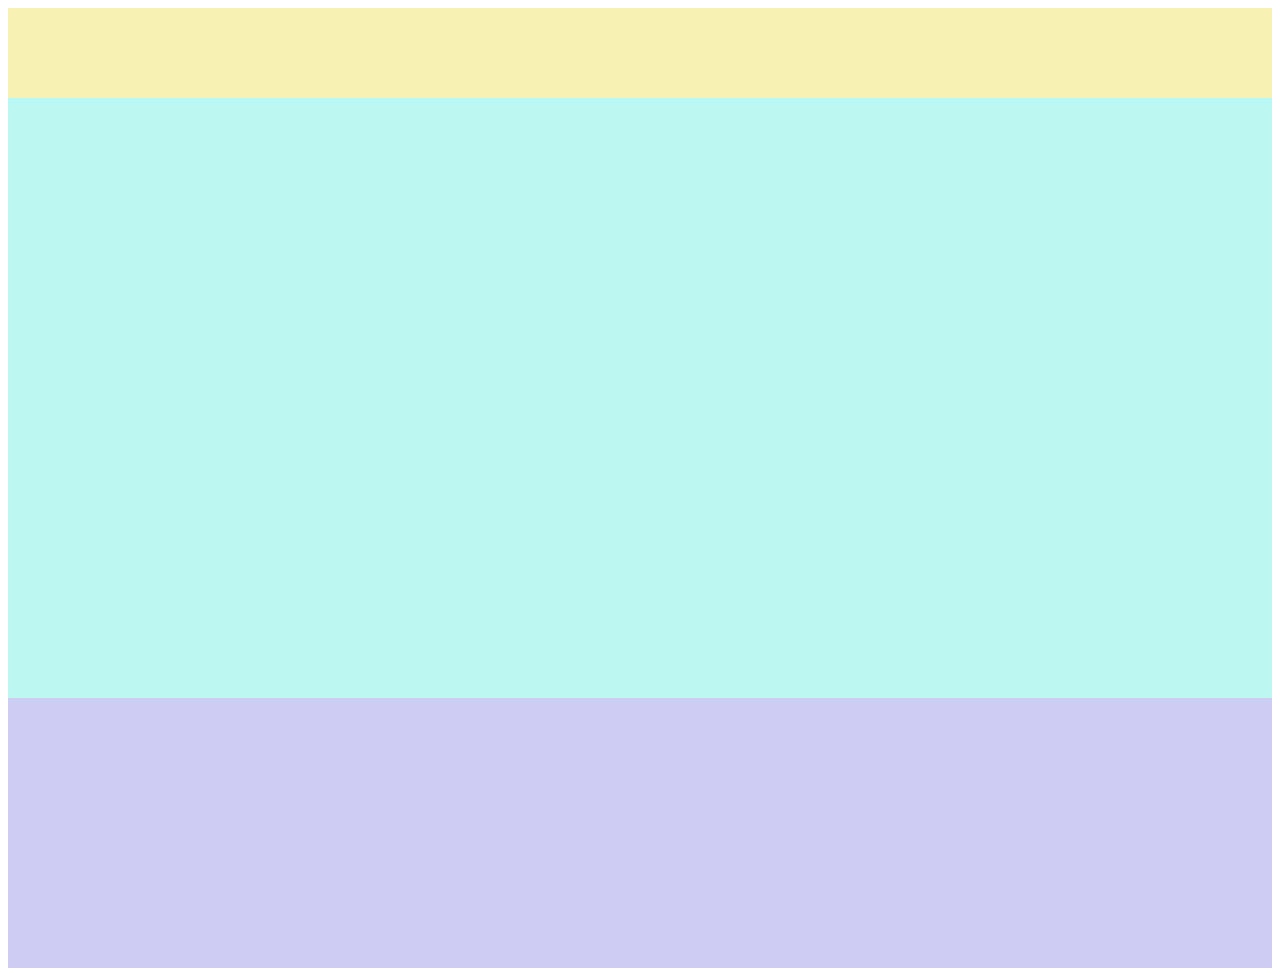
<file: html_study_1/page12/index.html>
<!DOCTYPE html>
<html>
  <head>
    <meta charset="utf-8">
    <title>Progate</title>
    <link rel="stylesheet" href="stylesheet.css">
  </head>
  <body>
    <!-- Tambahkan tag <div> dengan class "header" -->
    <div class="header">
      
    </div>
    
    <!-- Tambahkan tag <div> dengan class "main" -->
    <div class="main">
      
    </div>
    
    <!-- Tambahkan tag <div> dengan class "footer" -->
    <div class="footer">
      
    </div>
    
    
  </body>
</html>
</file>
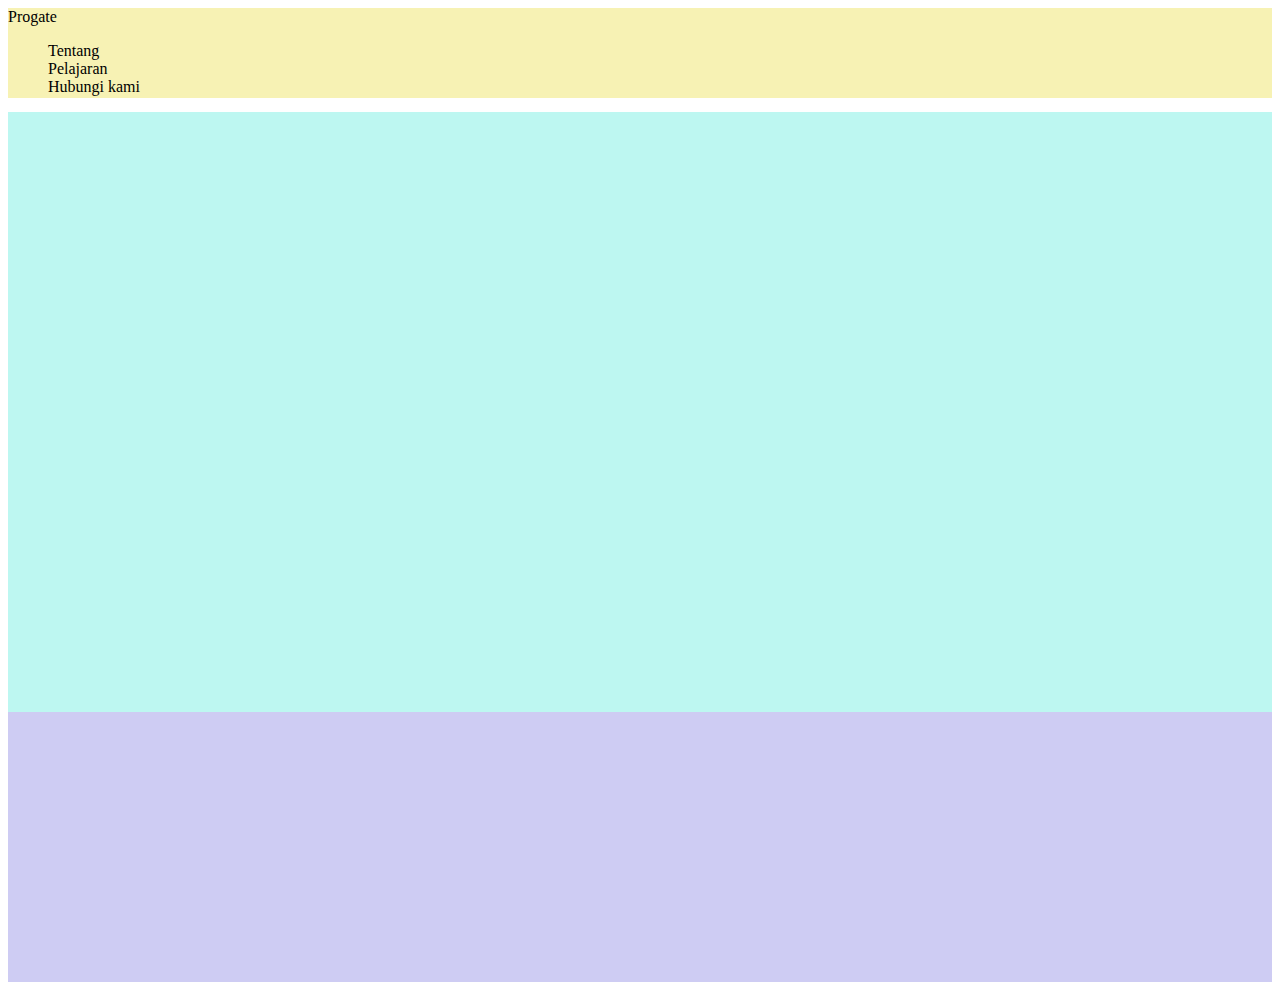
<file: html_study_1/page13/index.html>
<!DOCTYPE html>
<html>
  <head>
    <meta charset="utf-8">
    <title>Progate</title>
    <link rel="stylesheet" href="stylesheet.css">
  </head>
  <body>
    <div class="header">
      <!-- Tambahkan tag <div> dengan class "header-logo" -->
      <div class="header-logo">Progate
        
      </div>
      
      <!-- Tambahkan tag <div> dengan class "header-list" -->
      <div class="header-list">
       <ul>
       <li>Tentang</li>
      <li>Pelajaran</li>
      <li>Hubungi kami</li>
      </ul>
      
    </div>

    <div class="main">
    
   
      
    </div>

    <div class="footer">
     
   
    </div>  
    </div>
  </body>
</html>
</file>
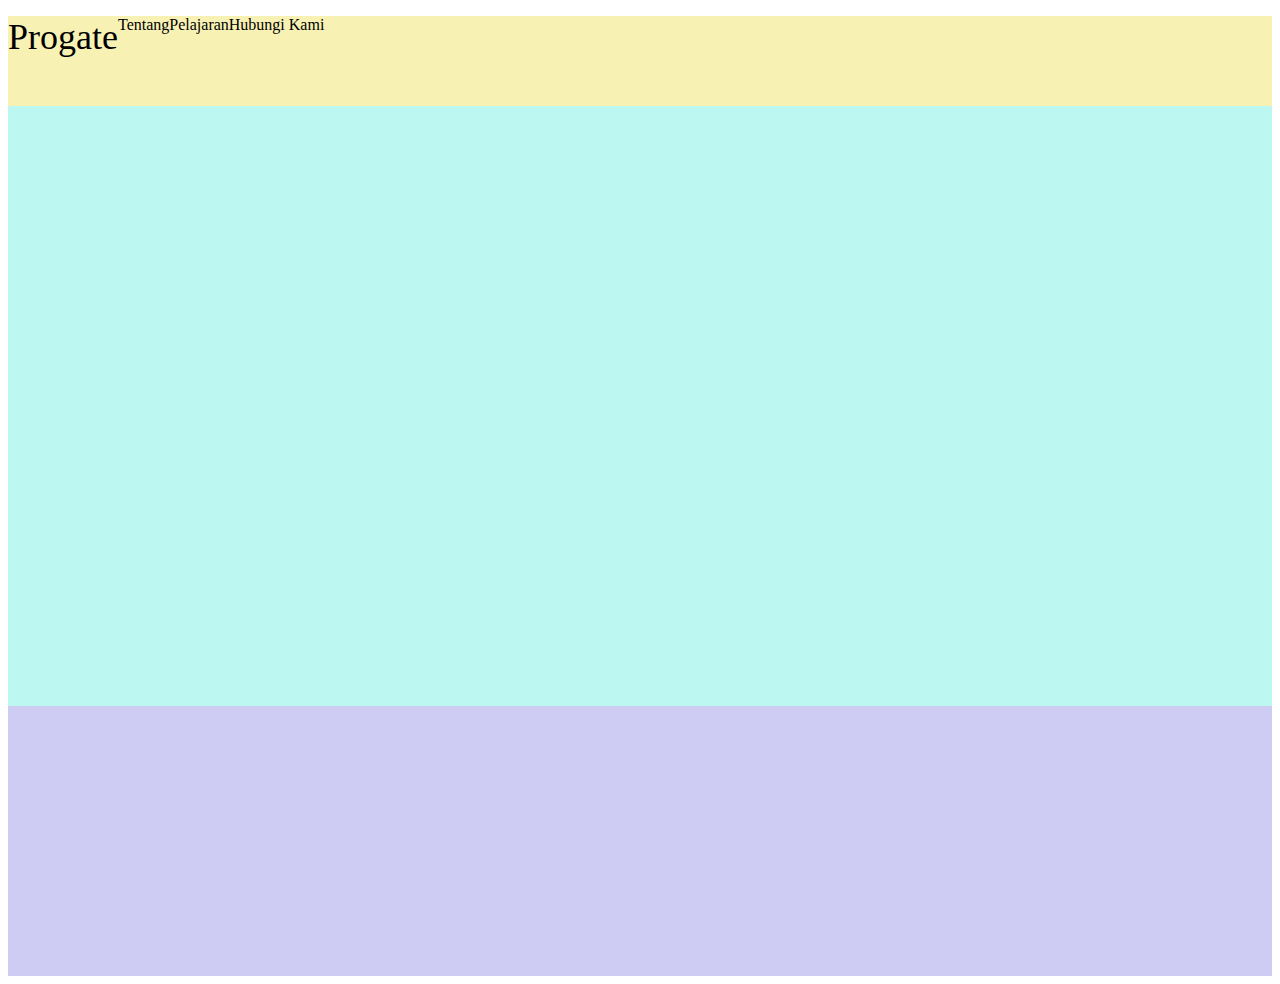
<file: html_study_1/page14/index.html>
<!DOCTYPE html>
<html>
  <head>
    <meta charset="utf-8">
    <title>Progate</title>
    <link rel="stylesheet" href="stylesheet.css">
  </head>
  <body>
    <div class="header">
      <div class="header-logo">Progate</div>
      <div class="header-list">
        <ul>
          <li>Tentang</li>
          <li>Pelajaran</li>
          <li>Hubungi Kami</li>
        </ul>
      </div>
    </div>

    <div class="main">
      
    </div>

    <div class="footer">
      
    </div>
  </body>
</html>
</file>
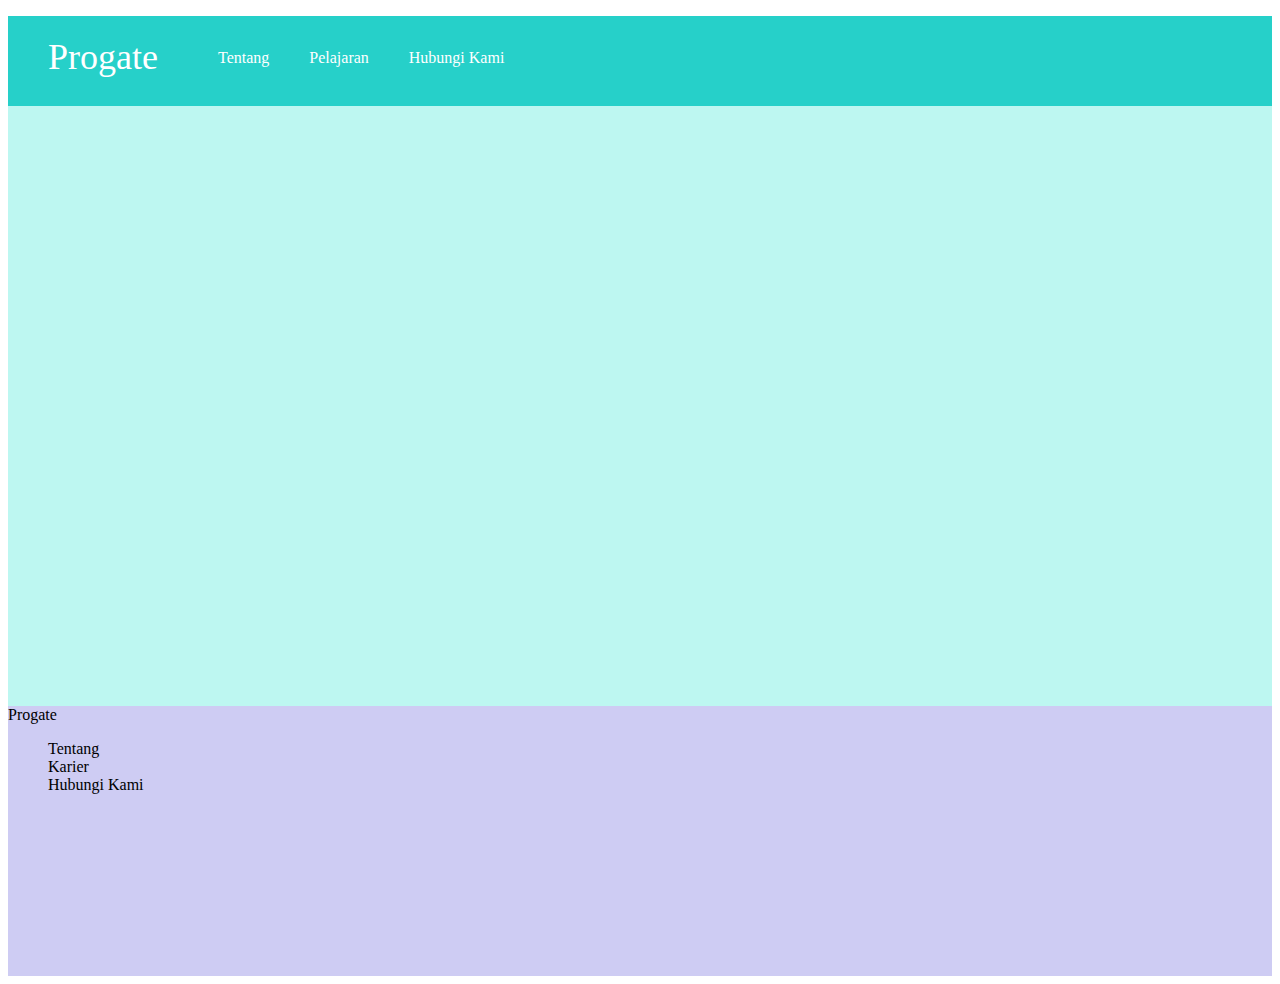
<file: html_study_1/page16/index.html>
<!DOCTYPE html>
<html>
  <head>
    <meta charset="utf-8">
    <title>Progate</title>
    <link rel="stylesheet" href="stylesheet.css">
  </head>
  <body>
    <div class="header">
      <div class="header-logo">Progate</div>
      <div class="header-list">
        <ul>
          <li>Tentang</li>
          <li>Pelajaran</li>
          <li>Hubungi Kami</li>
        </ul>
      </div>
    </div>

    <div class="main">
      
    </div>

    <div class="footer">
      <!-- Tambahkan tag <div> dengan class "footer-logo" -->
      <div class="footer-logo">Progate
        
      </div>
      
      <!-- Tambahkan tag <div> dengan class "footer-list" -->
      <div class="footer-list">
        <ul>
          <li>Tentang</li>
          <li>Karier</li>
          <li>Hubungi Kami</li>
        </ul>
        
      </div>
      
    </div>
  </body>
</html>
</file>
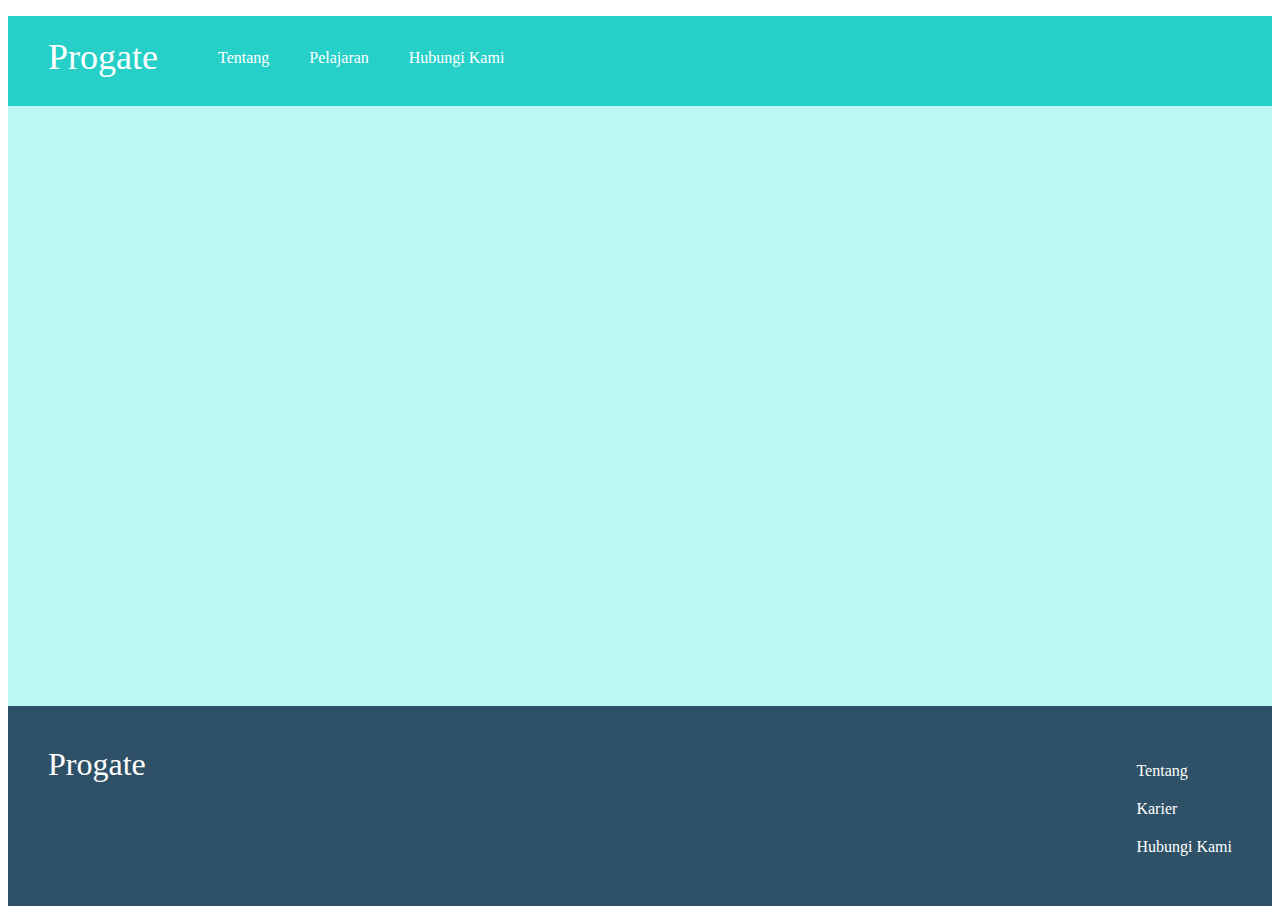
<file: html_study_1/page17/index.html>
<!DOCTYPE html>
<html>
  <head>
    <meta charset="utf-8">
    <title>Progate</title>
    <link rel="stylesheet" href="stylesheet.css">
  </head>
  <body>
    <div class="header">
      <div class="header-logo">Progate</div>
      <div class="header-list">
        <ul>
          <li>Tentang</li>
          <li>Pelajaran</li>
          <li>Hubungi Kami</li>
        </ul>
      </div>
    </div>

    <div class="main">
      
    </div>

    <div class="footer">
      <div class="footer-logo">Progate</div>
      <div class="footer-list">
        <ul>
          <li>Tentang</li>
          <li>Karier</li>
          <li>Hubungi Kami</li>
        </ul>
      </div>
    </div>
  </body>
</html>
</file>
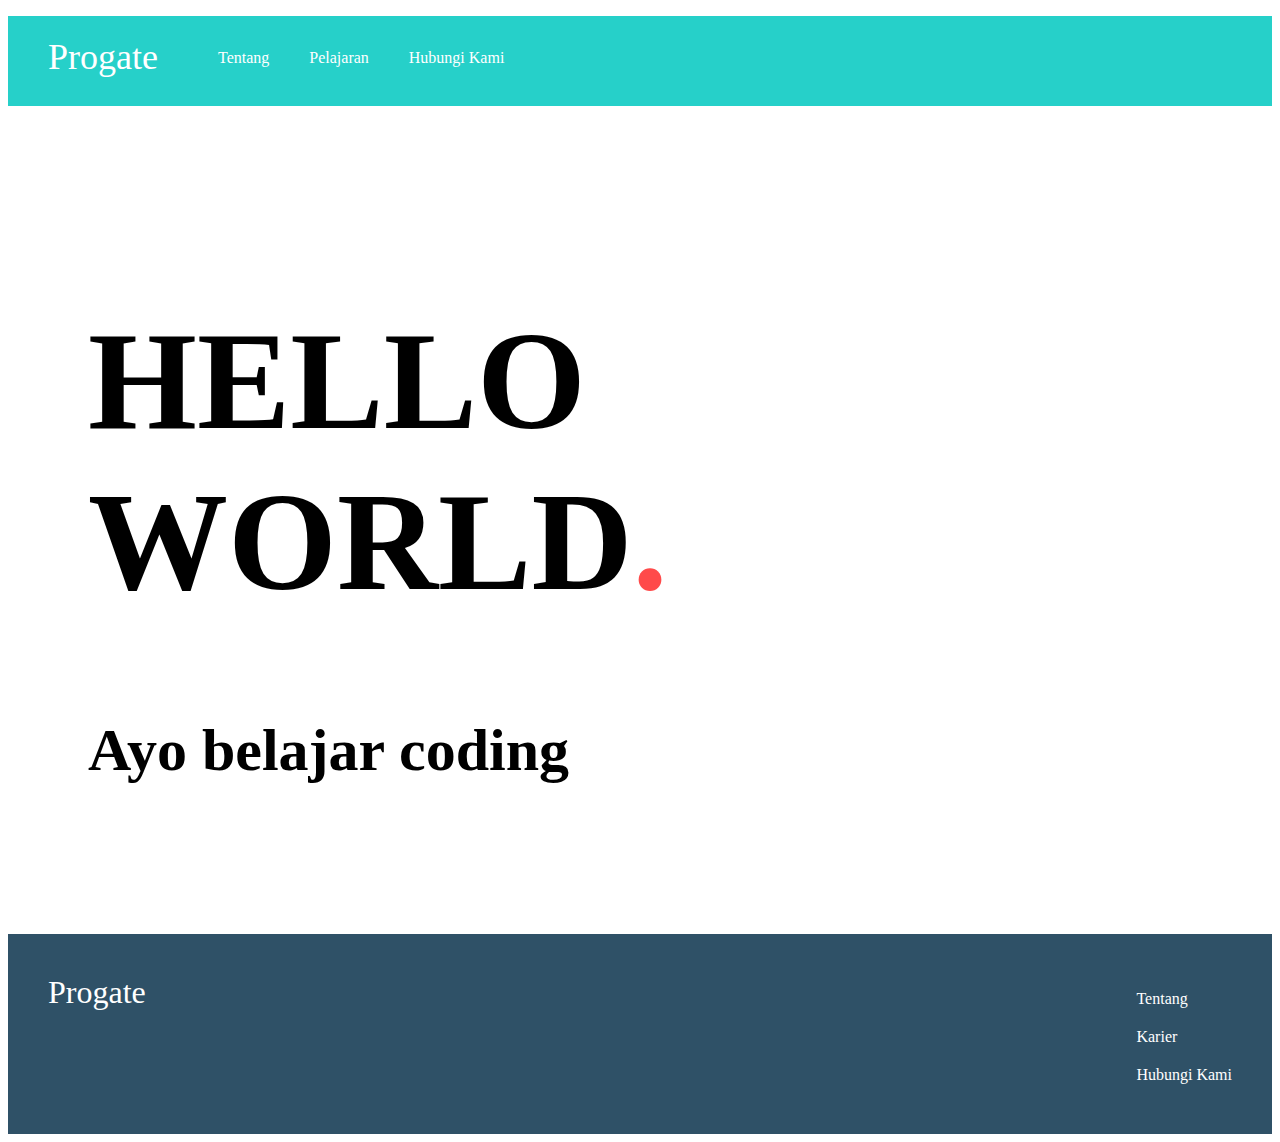
<file: html_study_1/page18/index.html>
<!DOCTYPE html>
<html>
  <head>
    <meta charset="utf-8">
    <title>Progate</title>
    <link rel="stylesheet" href="stylesheet.css">
  </head>
  <body>
    <div class="header">
      <div class="header-logo">Progate</div>
      <div class="header-list">
        <ul>
          <li>Tentang</li>
          <li>Pelajaran</li>
          <li>Hubungi Kami</li>
        </ul>
      </div>
    </div>

    <div class="main">
      <!-- Tambahkan tag <div> dengan class "copy-container" -->
      <div class="copy-container">
        <h1>HELLO WORLD<span>.</span></h1>
        <h2>Ayo belajar coding</h2>
        
      </div>
      
      <!-- Tambahkan tag <div> dengan class "contents" -->
      <div class="contents">
        
      </div>
      
      
      <!-- Tambahkan tag <div> dengan class "contact-form" -->
      <div class="contact-form">
        
      </div>
      
      
    </div>

    <div class="footer">
      <div class="footer-logo">Progate</div>
      <div class="footer-list">
        <ul>
          <li>Tentang</li>
          <li>Karier</li>
          <li>Hubungi Kami</li>
        </ul>
      </div>
    </div>
  </body>
</html>
</file>
<file: html_study_1/page12/stylesheet.css>
body {
  font-family: "Avenir Next";
}

/* Ganti background-color header menjadi #f7f2b4 dan height menjadi 90px */
.header{
background-color:#f7f2b4;
height: 90px;
}
/* Ganti background-color main menjadi #bdf7f1 dan height menjadi 600px */
.main{
background-color:#bdf7f1;
height: 600px;
}

/* Ganti background-color footer menjadi #ceccf3 dan height menjadi 270px */
.footer{
background-color:#ceccf3;
height: 270px;
}
</file>
<file: html_study_1/page13/stylesheet.css>
body {
  font-family: "Avenir Next";
}

/* Gunakan property list-style untuk menghilangkan bullet dari tag <li> */
li{
  list-style: none;
}

.header {
  background-color: #f7f2b4;
  height: 90px;
}

.main {
  background-color: #bdf7f1;
  height: 600px;
}

.footer {
  background-color: #ceccf3;
  height: 270px;
}
</file>
<file: html_study_1/page14/stylesheet.css>
body {
  font-family: "Avenir Next";
}

li {
  list-style: none;
  /* Ganti property float menjadi left */
  float: left;
}

.header {
  background-color: #f7f2b4;
  height: 90px;
}

/* Ganti font-size milik header-logo menjadi 36px, dan property float menjadi left */
.header-logo{
  font-size:36px;
  float:left;
}

.main {
  background-color: #bdf7f1;
  height: 600px;
}

.footer {
  background-color: #ceccf3;
  height: 270px;
}
</file>
<file: html_study_1/page16/stylesheet.css>
body {
  font-family: "Avenir Next";
}

li {
  list-style: none;
  /* Pindahkan kedua baris di bawah ke sekitar baris 25 */

}

.header {
  background-color: #26d0c9;
  color: #fff;
  height: 90px;
}

.header-logo {
  float: left;
  font-size: 36px;
  padding: 20px 40px;
}

/* Tambahkan CSS tag <li> yang di atas ke dalam header-list */
.header-list li {
  float: left;
  padding: 33px 20px;
}


.main {
  background-color: #bdf7f1;
  height: 600px;
}

.footer {
  background-color: #ceccf3;
  height: 270px;
}
</file>
<file: html_study_1/page17/stylesheet.css>
body {
  font-family: "Avenir Next";
}

li {
  list-style: none;
}

.header {
  background-color: #26d0c9;
  color: #fff;
  height: 90px;
}

.header-logo {
  float: left;
  font-size: 36px;
  padding: 20px 40px;
}

.header-list li {
  float: left;
  padding: 33px 20px;
}

.main {
  background-color: #bdf7f1;
  height: 600px;
}

.footer {
  /* Ganti background-color ke #2f5167 */
  background-color: #2f5167;
  color: #fff;
  height: 120px;
  padding: 40px 40px 40px 40px;
  
  
  
  /* Ganti color ke #fff */
  color: #fff;
  
  
  /* Ganti height ke 120px */
  height: 120px;
  
  /* Ganti padding untuk semua sisi ke 40px */
  padding: 40px 40px 40px 40px;
  
  
}

/* Ganti font-size dan property float footer-logo */
.footer-logo{
font-size: 32px;
float: left;
}


/* Ganti float property footer-list */
.footer-list{
 float: right;
}

/* Tambahkan CSS untuk tag <li> ke dalam footer-list */
.footer-list li{
  padding-bottom: 20px;
}
</file>
<file: html_study_1/page18/stylesheet.css>
body {
  font-family: "Avenir Next";
}

li {
  list-style: none;
}

.header {
  background-color: #26d0c9;
  color: #fff;
  height: 90px;
}

.header-logo {
  float: left;
  font-size: 36px;
  padding: 20px 40px;
}

.header-list li {
  float: left;
  padding: 33px 20px;
}

.main {

  /* Ganti padding atas & bawah ke 100px, dan padding kiri & kanan ke 80px */
  padding-top: 100px;
  padding-bottom: 100px;
  padding-left: 80px;
  padding-right: 80px;

}
.copy-container h1{
/* Ganti font-size tag <h1> di dalam copy-container */
  font-size: 140px;
}
  
.copy-container h2{
/* Ganti font-size tag <h2> di dalam copy-container */
  font-size: 60px;
}

.copy-container span{
/* Ganti color tags <span> di dalam copy-container */
color: #ff4a4a;
}

.footer {
  background-color: #2f5167;
  color: #fff;
  height: 120px;
  padding: 40px;
}

.footer-logo {
  float: left;
  font-size: 32px;
}

.footer-list {
  float: right;
}

.footer-list li {
  padding-bottom: 20px;
}
</file>
